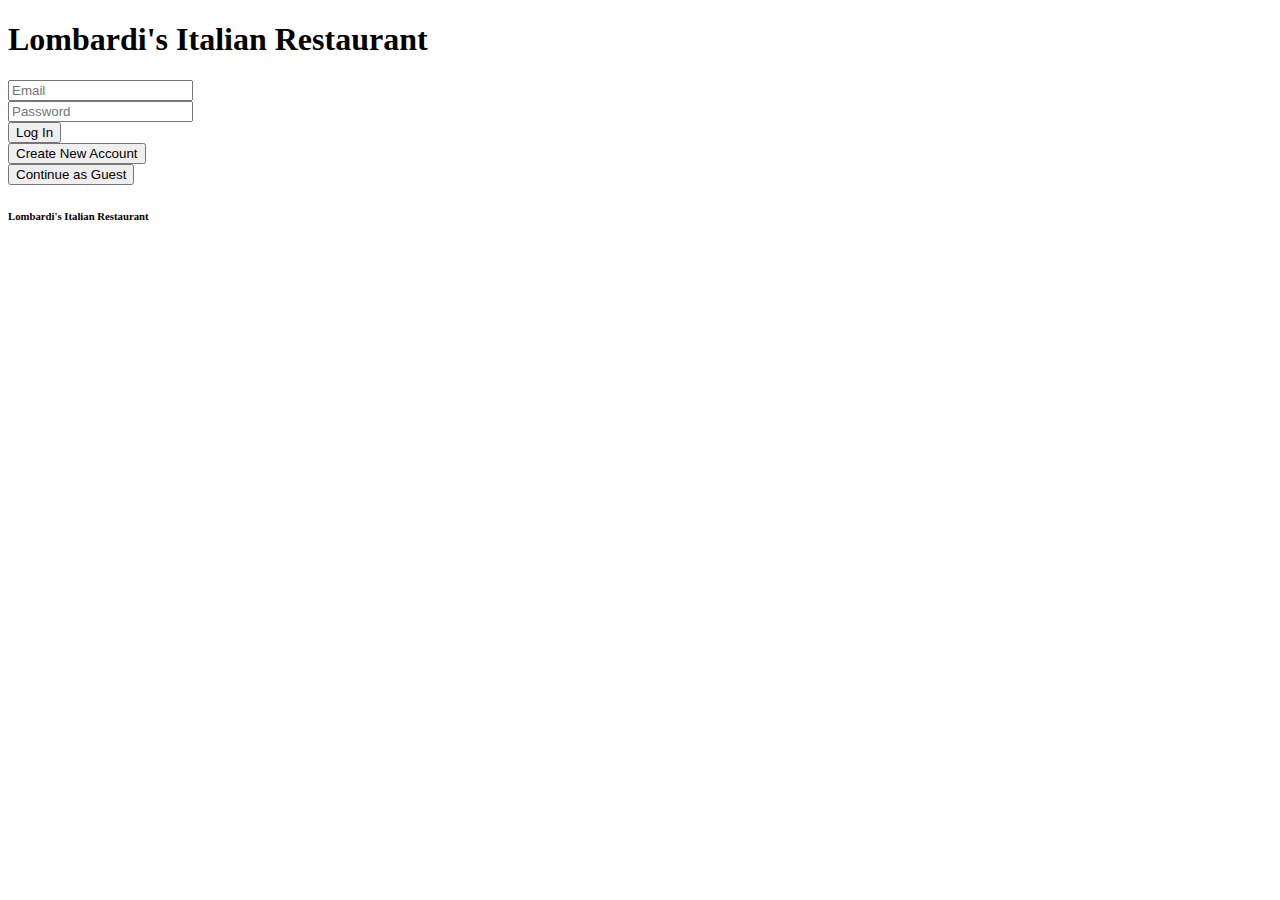
<file: src/main/resources/templates/index.html>
<!doctype html>
<html xmlns:th="http://www.thymeleaf.org"
      lang="en-US" dir="ltr" xmlns:xsi="http://www.w3.org/2001/XMLSchema-instance"
      xsi:schemaLocation="http://www.thymeleaf.org
http://www.thymeleaf.org ">

<head>
    <link>
    <meta charset="utf-8">
    <meta name="Restaurant Software" content="Lombardi's Italian Restaurant">
    <meta name="viewport" content="width=device-width, initial-scale=1">
    <meta name="description" content="Lombardi's Italian Restaurant, a quick and easy way to order your food online.">
    <title>Lombardi's Italian Restaurant Ordering System</title>
    <link rel="stylesheet" th:href="@{/css/index.css}">
</head>

<body>
<header>
    <h1>Lombardi's Italian Restaurant</h1>
</header>
<div class="login-form-wrapper">
    <form th:action="@{/login}" method="post">
        <input type="email" name="email" placeholder="Email" required/>
        <br>
        <input type="password" name="password" placeholder="Password" required/>
        <div style="color: red;" th:text="${invalid}"></div>
        <button class="login-btn" type="submit">Log In</button>
    </form>
    <div class="nav-btns-wrapper">
        <form th:action="@{/create-customer}" method="get">
            <button class="nav-btns">Create New Account</button>
        </form>
        <form th:action="@{/main-menu}" method="get">
            <button class="nav-btns">Continue as Guest</button>
        </form>
    </div>
</div>
<footer>
    <h6>Lombardi's Italian Restaurant</h6>
</footer>
</body>

</html>
</file>
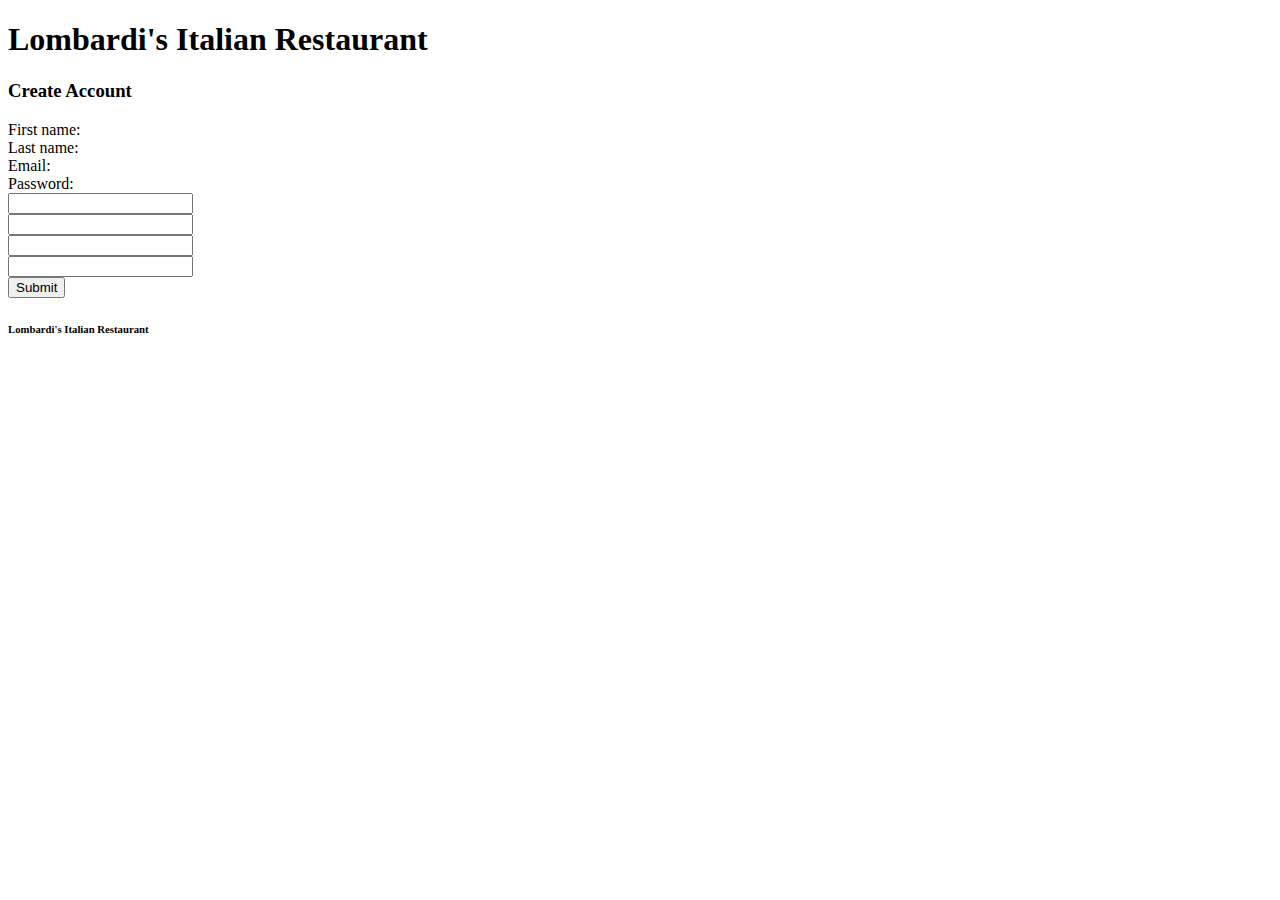
<file: src/main/resources/templates/create-customer.html>
<!doctype html>
<html xmlns:th="http://www.thymeleaf.org" lang="en-US" dir="ltr">

    <head>
        <title>Create Account</title>
        <meta name="viewport" content="width=device-width, initial-scale=1">
        <link rel="stylesheet" th:href="@{/css/create-customer.css}">
    </head>

    <body>
    <header>
        <h1>Lombardi's Italian Restaurant</h1>
    </header>
    <h3>Create Account</h3>
    <div class="form-wrapper">
        <form th:action="@{/create-customer}" method="post">
            <div class="left-container">
                <div class="form-label">First name:</div>
                <div class="form-label">Last name:</div>
                <div class="form-label">Email:</div>
                <div class="form-label">Password:</div>
            </div>
            <div class="right-container">
                <div>
                    <input type="text" name="firstName" th:value="${customer.firstName} ?: ''"/>
                </div>
                <div>
                    <input type="text" name="lastName" th:value="${customer.lastName} ?: ''"/>
                </div>
                <div>
                    <input type="text" name="email"/>
                </div>
                <div>
                    <input type="password" name="password"/>
                </div>
            </div>
            <div>
                <input class="submit-btn" type="submit" name="submit">
            </div>
        </form>
    </div>
    <div class="error-msg">
        <div th:text="${errorMsg.firstNameErr}"></div>
        <div th:text="${errorMsg.lastNameErr}"></div>
        <div th:text="${errorMsg.emailErr}"></div>
        <div th:text="${errorMsg.passwordErr}"></div>
    </div>
    <footer>
        <h6>Lombardi's Italian Restaurant</h6>
    </footer>
    </body>
</html>
</file>
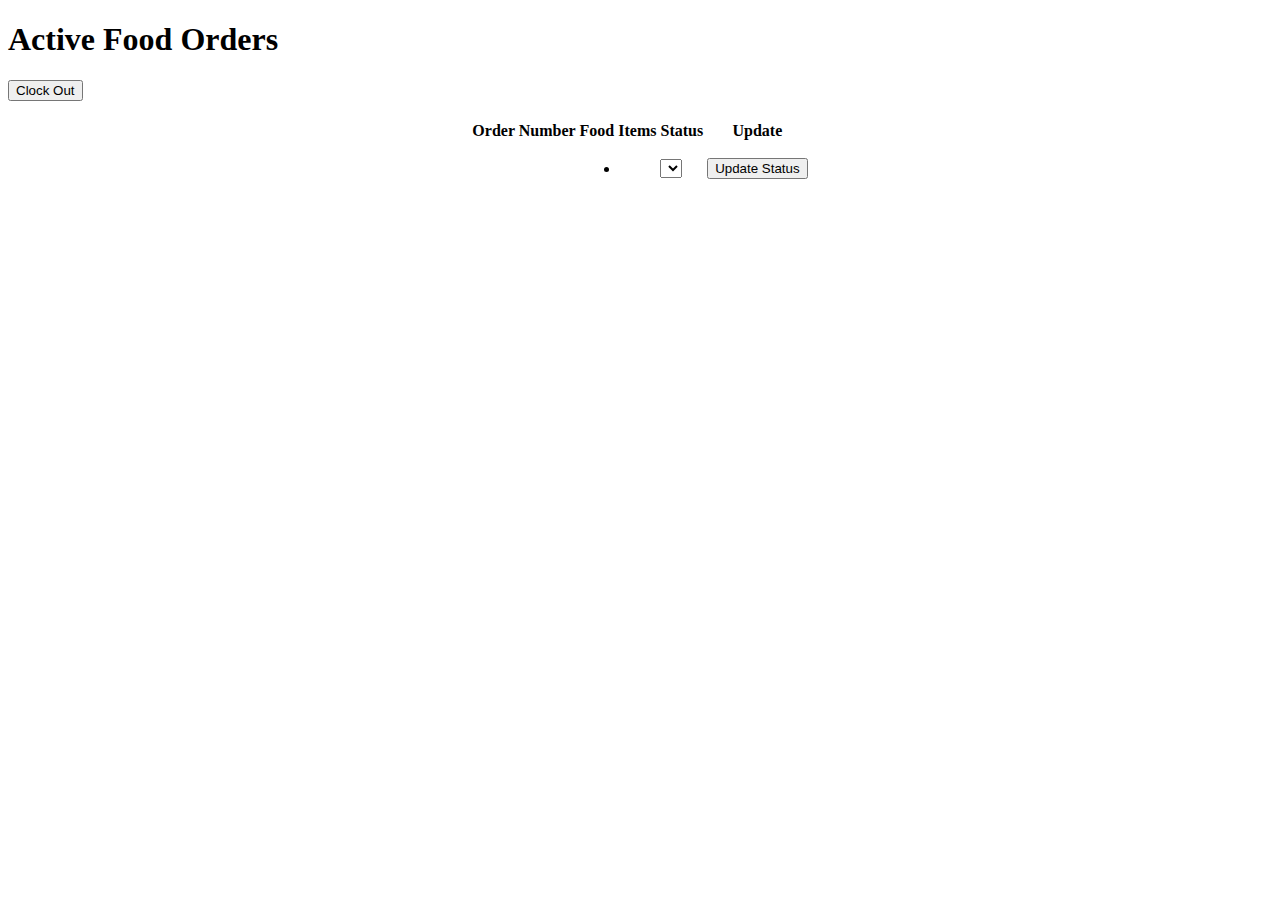
<file: src/main/resources/templates/employee-home.html>
<!doctype html>
<html xmlns:th="http://www.thymeleaf.org" lang="en-US" dir="ltr">
    <head>
        <meta charset="utf-8">
        <title>Employee Home Page</title>
        <meta name="viewport" content="width=device-width, initial-scale=1">
        <link rel="stylesheet" th:href="@{/css/table.css}">
    </head>

    <body>
        <header>
            <h1>Active Food Orders</h1>
        </header>
        <div>
            <form th:action="@{/}" method="get">
                <button type="submit" name="logout" value="logout">Clock Out</button>
            </form>
        </div><br>
        <div>
            <table align="center">
                <thead>
                    <tr>
                        <th>Order Number</th>
                        <th>Food Items</th>
                        <th>Status</th>
                        <th>Update</th>
                    </tr>
                </thead>
                <tbody>
                    <tr th:each="foodOrder : ${foodOrders}">
                        <td><span th:text="${foodOrder.foodOrderID}"></span></td>
                        <td>
                            <ul th:each="foodItem : ${foodOrder.foodItems}">
                                <li th:text="${foodItem.foodName}"></li>
                            </ul>
                        </td>
                        <form th:action="@{/update-status}" method="POST">
                            <td>
                                <select id="status" name="status">
                                    <option th:each="status : ${statuses}" th:value="${status}" th:text="${status}" th:selected="${status} == ${foodOrder.status}"></option>
                                </select>
                            </td>
                            <td>
                                <input type="hidden" name="foodOrderID" th:value="${foodOrder.FoodOrderID}"/>
                                <input type="hidden" name="status" th:value="${status}"/>
                                <button type="submit">Update Status</button>
                            </td>
                        </form>
                    </tr>
                </tbody>
            </table>
        </div>
    </body>
</html>
</file>
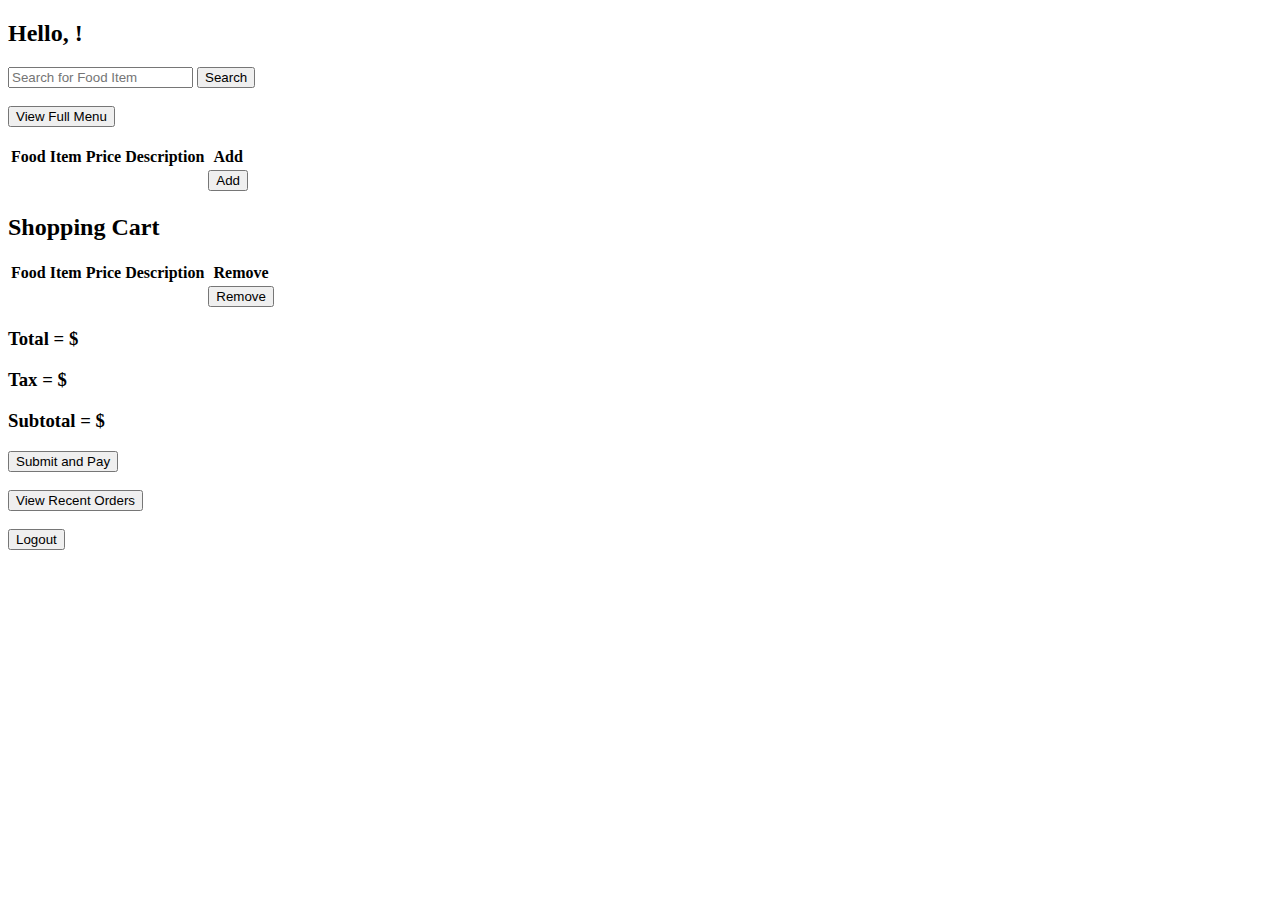
<file: src/main/resources/templates/main-menu.html>
<!doctype html>

<html xmlns:th="http://www.thymeleaf.org" xmlns:xsi="http://www.w3.org/2001/XMLSchema-instance"
      xsi:schemaLocation="http://www.thymeleaf.org ">


<head>
<title>Menu</title>
<meta charset="utf-8">
<meta name="viewport" content="width=device-width, initial-scale=1">
<link rel="stylesheet" th:href="@{/css/table.css}">
</head>

<body>
<h2>Hello, <span th:text="${customer.firstName}"></span>!</h2>
<span>
            <form th:action="@{/menu/search-menu}" method="post">
                <input type="hidden" name="userID" th:value="${customer.userID}"/>
                <input name="searchTerm" placeholder="Search for Food Item"/>
                <button type="submit" name="searchItems" value="searchItems">Search</button>
            </form><br>
            <form th:action="@{/menu/main-menu}" method="post">
                <input type="hidden" name="userID" th:value="${customer.userID}"/>
                <button type="submit" name="viewMenu" value="viewMenu">View Full Menu</button>
            </form><br>
        </span>
<div>
    <table>
        <thead>
        <tr>
            <th>Food Item</th>
            <th>Price</th>
            <th>Description</th>
            <th>Add</th>
        </tr>
        </thead>
        <tbody>
        <tr th:each="foodItem : ${menu.menu}">
            <td><span th:text="${foodItem.foodName}"></span></td>
            <td><span th:text="${foodItem.price}"></span></td>
            <td><span th:text="${foodItem.description}"></span></td>
            <td>
                <form th:action="@{/menu/add-item-to-order}" method="POST">
                    <input type="hidden" name="foodName" th:value="${foodItem.foodName}"/>
                    <input type="hidden" name="userID" th:value="${customer.userID}"/>
                    <button type="submit">Add</button>
                </form>
            </td>
        </tr>
        </tbody>
    </table>
</div>
<div>
    <h2>Shopping Cart</h2>
    <table>
        <thead>
        <tr>
            <th>Food Item</th>
            <th>Price</th>
            <th>Description</th>
            <th>Remove</th>
        </tr>
        </thead>
        <tbody>
        <tr th:each="foodItem : ${customer.foodOrder.foodItems}">
            <td><span th:text="${foodItem.foodName}"></span></td>
            <td><span th:text="${foodItem.price}"></span></td>
            <td><span th:text="${foodItem.description}"></span></td>
            <td>
                <form th:action="@{/menu/remove-item-from-order}" method="POST">
                    <input type="hidden" name="foodName" th:value="${foodItem.foodName}"/>
                    <input type="hidden" name="userID" th:value="${customer.userID}"/>
                    <button type="submit">Remove</button>
                </form>
            </td>
        </tr>
        </tbody>
    </table>
    <h3>Total = <span th:text="${customer.foodOrder.formattedTotal}"></span>$</h3>
    <h3>Tax = <span th:text="${customer.foodOrder.formattedTax}"></span>$</h3>
    <h3>Subtotal = <span th:text="${customer.foodOrder.formattedSubtotal}"></span>$</h3>
    <div>
        <form th:action="@{/menu/submit-order}" method="POST">
            <input type="hidden" name="userID" th:value="${customer.userID}"/>
            <button type="submit">Submit and Pay</button>
        </form>
        <br>
        <form th:action="@{/view-recent-orders}" method="POST">
            <input type="hidden" name="userID" th:value="${customer.userID}"/>
            <input type="hidden" name="customer" th:value="${customer}"/>
            <button type="submit">View Recent Orders</button>
        </form>
        <br>
    </div>
</div>
<form th:action="@{/logout}" method="post">
    <button type="submit" name="logout" value="logout">Logout</button>
</form>
</body>
</html>
</file>
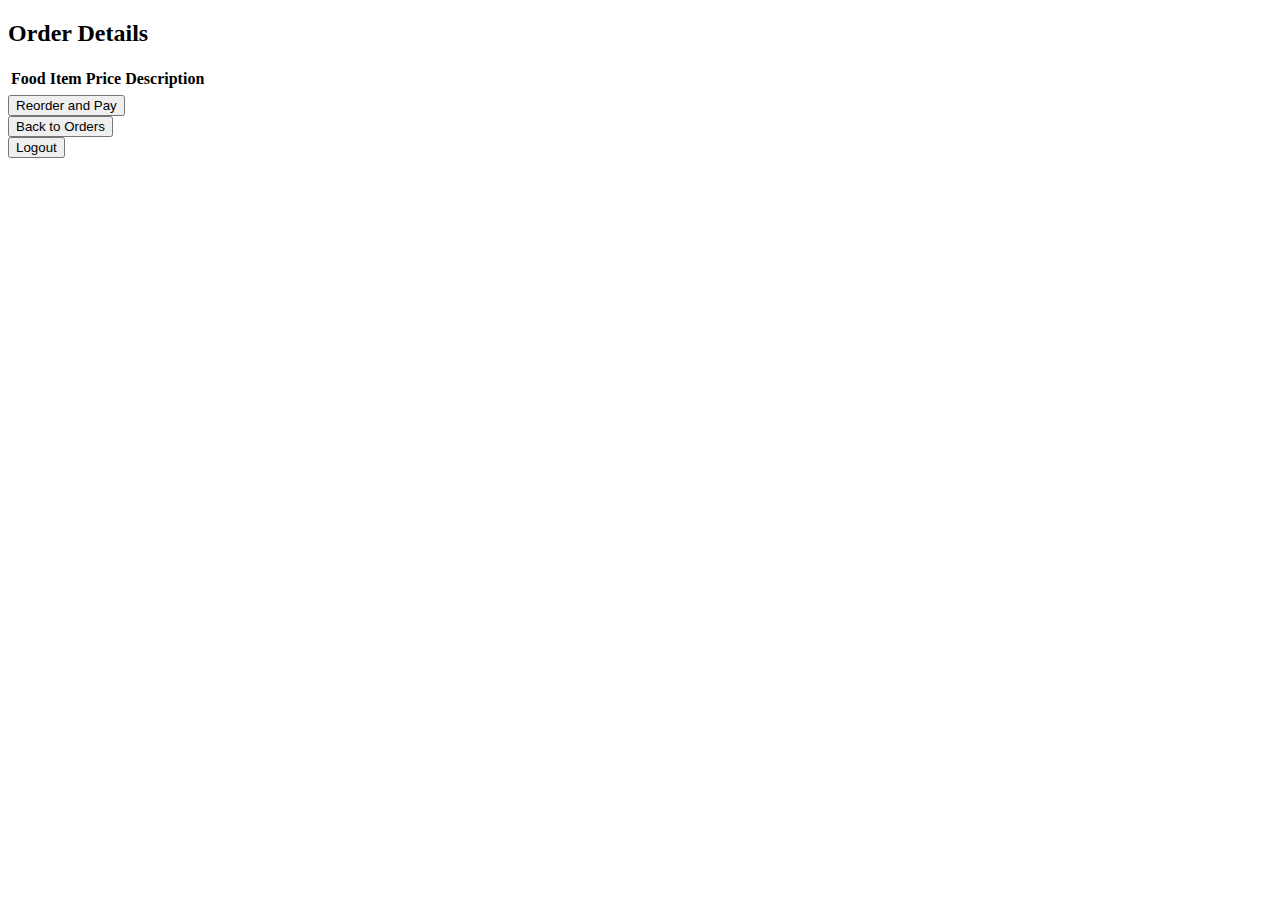
<file: src/main/resources/templates/recent-order.html>
<!doctype html>

<html xmlns:th="http://www.thymeleaf.org">
    <head>
        <title>Recent Orders</title>
        <meta charset="utf-8">
        <meta name="viewport" content="width=device-width, initial-scale=1">
        <link rel="stylesheet" th:href="@{/css/table.css}">
    </head>

    <body>
        <h2>Order Details</h2>
        <div>
            <table>
                <thead>
                    <tr>
                        <th>Food Item</th>
                        <th>Price</th>
                        <th>Description</th>
                    </tr>
                </thead>
                <tbody>
                    <tr th:each="foodItem : ${foodOrder.foodItems}">
                        <td><span th:text="${foodItem.foodName}"></span></td>
                        <td><span th:text="${foodItem.price}"></span></td>
                        <td><span th:text="${foodItem.description}"></span></td>
                    </tr>
                </tbody>
            </table>
            <div>
                <form th:action="@{/reorder}" method="POST">
                    <input type="hidden" name="foodOrderID" th:value="${foodOrder.FoodOrderID}"/>
                    <input type="hidden" name="userID" th:value="${userID}"/>
                    <input type="hidden" name="customer" th:value="${customer}"/>
                    <button type="submit">Reorder and Pay</button>
                </form>
            </div>
            <div>
                <form th:action="@{/view-recent-orders}" method="POST">
                    <input type="hidden" name="userID" th:value="${userID}"/>
                    <button type="submit">Back to Orders</button>
                </form>
            </div>
            <div>
                <form th:action="@{/}" method="get">
                    <button type="submit" name="logout" value="logout">Logout</button>
                </form>
            </div>
        </div>
    </body>
</html>
</file>
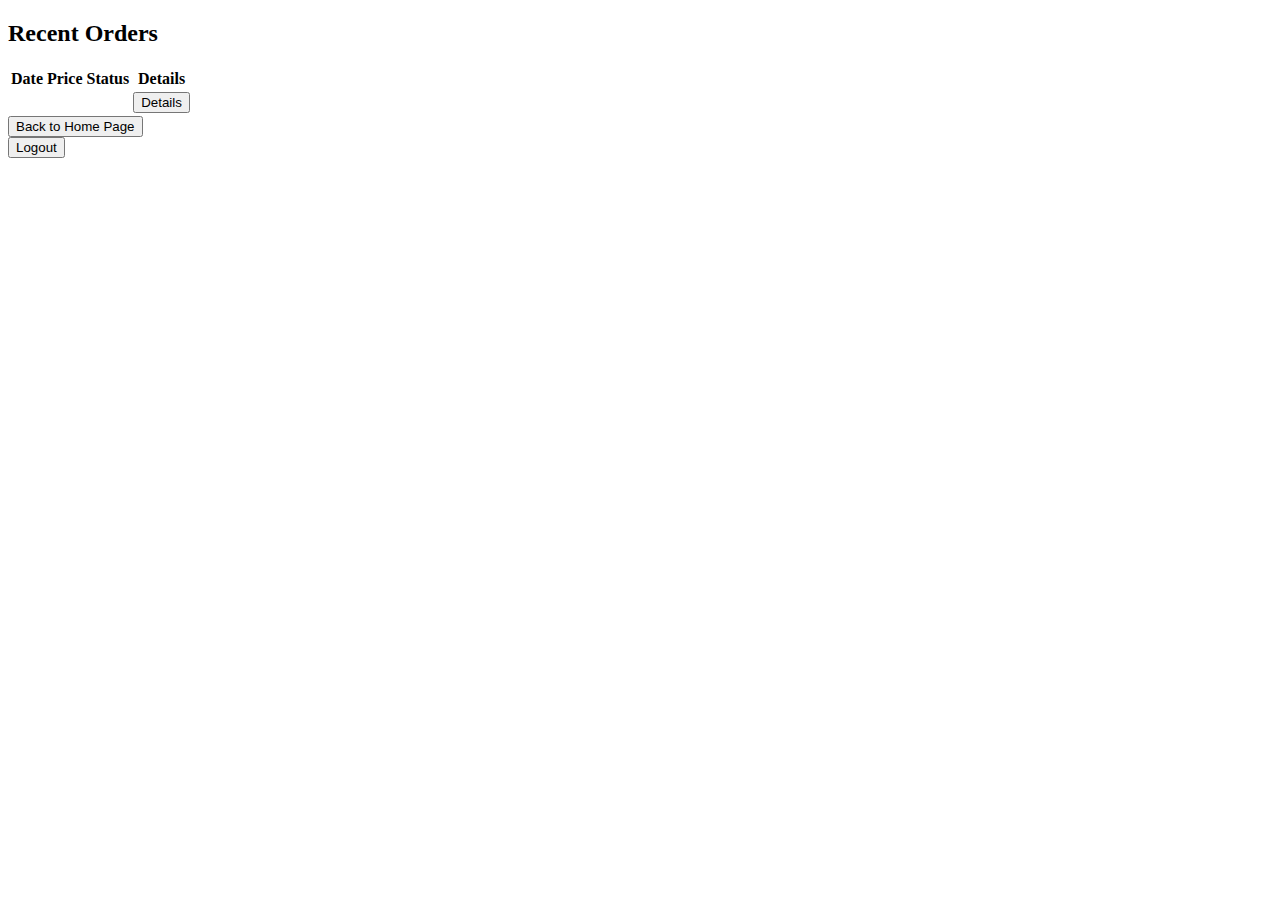
<file: src/main/resources/templates/recent-orders.html>
<!doctype html>

<html xmlns:th="http://www.thymeleaf.org">
    <head>
        <title>Recent Orders</title>
        <meta charset="utf-8">
        <meta name="viewport" content="width=device-width, initial-scale=1">
        <link rel="stylesheet" th:href="@{/css/table.css}">
    </head>

    <body>
        <h2>Recent Orders</h2>
        <div>
            <table>
                <thead>
                    <tr>
                        <th>Date</th>
                        <th>Price</th>
                        <th>Status</th>
                        <th>Details</th>
                    </tr>
                </thead>
                <tbody>
                    <tr th:each="foodOrder : ${foodOrders}">
                        <td><span th:text="${foodOrder.orderDate}"></span></td>
                        <td><span th:text="${foodOrder.formattedSubtotal}"></span></td>
                        <td><span th:text="${foodOrder.status}"></span></td>
                        <td>
                            <form th:action="@{/view-recent-order}" method="POST">
                                <input type="hidden" name="foodOrderID" th:value="${foodOrder.foodOrderID}"/>
                                <input type="hidden" name="userID" th:value="${userID}"/>
                                <input type="hidden" name="customer" th:value="${customer}"/>
                                <button type="submit">Details</button>
                            </form>
                        </td>
                    </tr>
                </tbody>
            </table>
        </div>
        <div>
            <form th:action="@{/back-to-home-page}" method="post">
                <input type="hidden" name="userID" th:value="${customer.userID}"/>
                <button type="submit" name="backToHomePage" value="backToHomePage">Back to Home Page</button>
            </form>
            <form th:action="@{/}" method="get">
                <button type="submit" name="logout" value="logout">Logout</button>
            </form>
        </div>
    </body>
</html>
</file>
